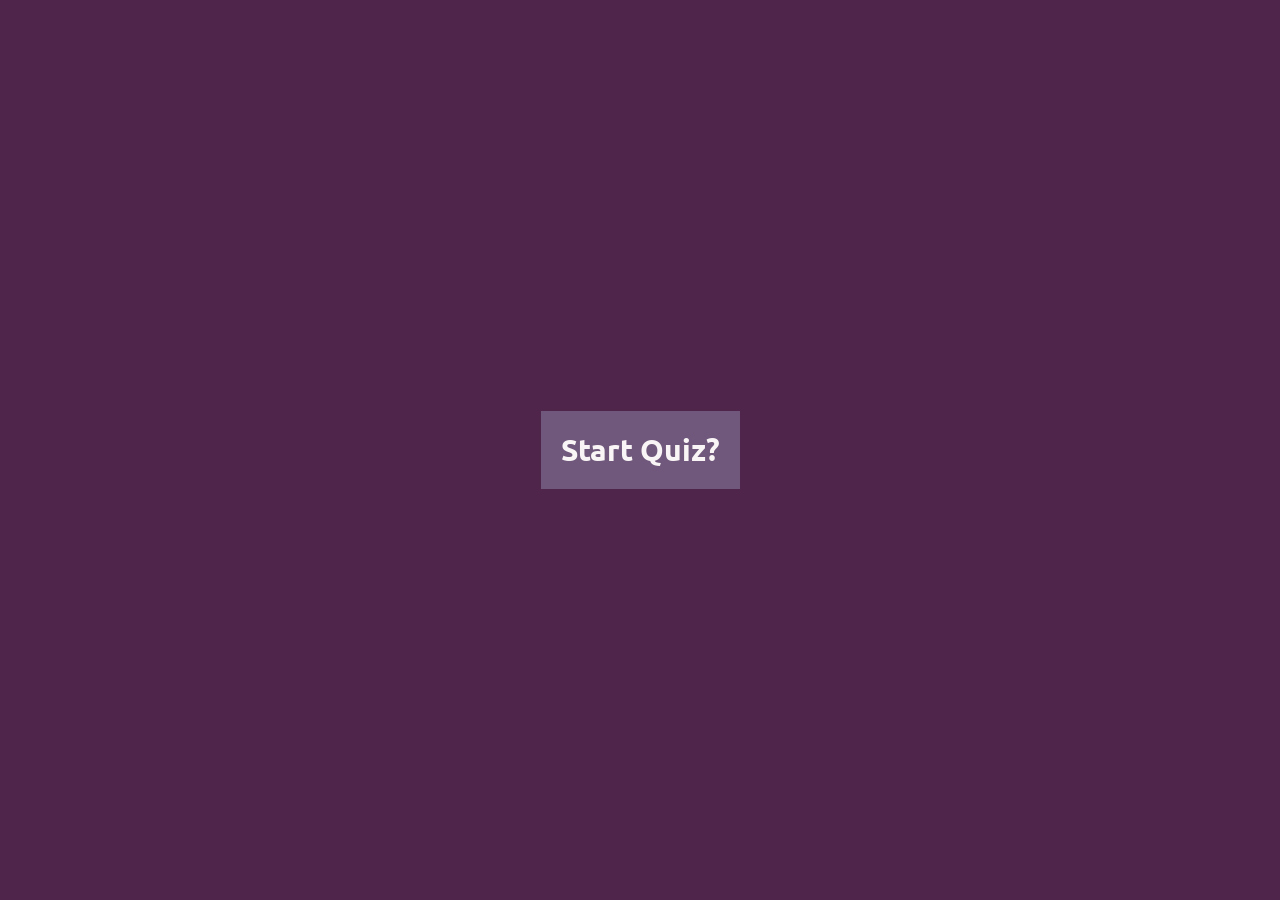
<file: index.html>
<!DOCTYPE html>
<html lang="en">
<head>
    <meta charset="UTF-8">
    <meta http-equiv="X-UA-Compatible" content="IE=edge">
    <meta name="viewport" content="width=device-width, initial-scale=1.0">
    <title>Document</title>
    <link rel="stylesheet" href="style.css">
    <link rel="stylesheet" href="https://pro.fontawesome.com/releases/v5.10.0/css/all.css" integrity="sha384-AYmEC3Yw5cVb3ZcuHtOA93w35dYTsvhLPVnYs9eStHfGJvOvKxVfELGroGkvsg+p" crossorigin="anonymous"/>
    <link rel="preconnect" href="https://fonts.googleapis.com">
<link rel="preconnect" href="https://fonts.gstatic.com" crossorigin>
<link href="https://fonts.googleapis.com/css2?family=Oswald&display=swap" rel="stylesheet">
<link rel="preconnect" href="https://fonts.googleapis.com">
<link rel="preconnect" href="https://fonts.gstatic.com" crossorigin>
<link href="https://fonts.googleapis.com/css2?family=Oswald&family=Ubuntu:wght@300&display=swap" rel="stylesheet">

</head>
<body>







<div class="mainContainer">
    <div class="quizContainer" id="quizCont">

        <section class="header">
            <div class="upperhead">
                <div class="info">
                    
                </div>
    
                <div class="page">
                    <h3 id="pagenum">1/5</h3>
                </div>
            </div>

            <div class="lowerhead">
                <h1>HTML QUIZ</h1>
            </div>
            
        </section>

        <section class="body">
            <div class="question">
                <h2 id="question">What is the full formula of HTML?</h2>
            </div>
            <div class="options">
                <li class="answers">Hyper text Markup language</li>
                <li class="answers">Hyper text Markup language</li>
                <li class="answers">Hyper text Markup language</li>
                <li class="answers">Hyper text Markup language</li>
            </div>

        </section>

        <section class="footer">
            <button class="button-68" role="button" onclick="nextfunc(this)" id="thenextbtn">Next</button>
            <div class="timer"><h4 >00: </h4><h4 id="seconds">60</h4></div>
        </section>
    </div>

    <button id="startquizbtn" onclick="startquizfunc(this)">Start Quiz?</button>

    <div class="resultCont" id="theResultCont">
        <table>
    
            <tr>
                <th>Correct Answers</th>
                <td id="correctAnswer">email</td>
            </tr>
            <tr>
                <th>Wrong Answers</th>
                <td id="wrongAnswer">email</td>
            </tr>
            <tr>
                <th>Marks Gained</th>
                <td id="marksGained">email</td>
            </tr>
            <tr>
                <th>Total Marks</th>
                <td>10</td>
            </tr>
            <tr>
                <td>
                    <a class="button-68" href="">Retry</a>
                </td>
            </tr>
        </table>
    </div>





</div>



</body>
<script src="app.js"></script>
</html>
</file>
<file: style.css>
:root{
    --ltpurple: #C8B8DB;
    --purple: #50254C;
    --violet: #70587C;
    --snow: #F9F4F5;
    
}

*{
    margin: 0;
    padding: 0;
    box-sizing: border-box;
    font-family: 'Ubuntu', sans-serif;
    
}
.mainContainer{
    width: 100%;
    height: 100vh;
    display: flex;
    justify-content: center;
    align-items: center;
    background-color: var(--purple);
    color:var(--snow);


}
.quizContainer{
    width: 80%;
    border: 4px solid var(--ltpurple);
    padding: 20px;
    display: none;
    
}

/* HEADER /////////////////////// */

.upperhead{
    display: flex;
    justify-content: space-between;
    margin-bottom: 30px;
}
.info{
    display: flex;
    flex-direction: column;
}
.info > div{
    display: flex;
    
}
.info h3{
    margin-right: 10px;
}
.lowerhead h1{
    text-align: center;
    font-size: 40px;
    
}

/* BODY //////////////////// */

.question{
    text-align: center;
    border: 1px solid black;
    margin: 5px 0 25px 0;
    padding: 15px 20px;
    border-radius: 25px;
    background-color: var(--ltpurple);
    color: black;
}
.options{
    margin: 10px 0;
    /* border: 1px solid black; */
    display: flex;
    flex-direction: row;
    flex-wrap: wrap;
    justify-content: space-between;
    color: black;
}
.options li{
    width: 45%;
    background-color: var(--ltpurple);
    display: flex;
    flex-direction: row;
    flex-wrap: wrap;
    margin: 5px 0;
    border: 1px solid black;
    border-radius: 20px;
    padding: 10px 10px;
    /*for aligning text*/
    display: flex;
    justify-content: center;
    font-size: 20px;
    font-weight: bolder;
    transition: all 0.2s;
    /* font-family: sans-serif; */
}
.options li:hover{
    transform: scale(1.1);
    color: var(--violet);
    cursor: pointer;
}

/* FOOTER/////////// */
.footer{
    /* border: 1px solid black; */
    display: flex;
    align-items: center;
    justify-content: center;
    flex-direction: column;
    margin: 20px 0 0 0;

}
.timer{
    display: flex;
}


/* CSS */
.button-68 {
  appearance: none;
  backface-visibility: hidden;
  background-color: var(--violet);
  border-radius: 8px;
  border-style: none;
  box-shadow: rgba(39, 174, 96, .15) 0 4px 9px;
  box-sizing: border-box;
  color: #fff;
  cursor: pointer;
  display: inline-block;
  font-family: Inter,-apple-system,system-ui,"Segoe UI",Helvetica,Arial,sans-serif;
  font-size: 21px;
  font-weight: 600;
  letter-spacing: normal;
  line-height: 1;
  outline: none;
  overflow: hidden;
  padding: 13px 20px;
  position: relative;
  text-align: center;
  text-decoration: none;
  transform: translate3d(0, 0, 0);
  transition: all .3s;
  user-select: none;
  -webkit-user-select: none;
  touch-action: manipulation;
  vertical-align: top;
  white-space: nowrap;
  margin-bottom: 10px;
  width: 160px;
}

.button-68:hover {
  background-color:black;
  color: var(--violet);
  opacity: 1;
  transform: translateY(0);
  transition-duration: .35s;
}

.button-68:active {
  transform: translateY(2px);
  transition-duration: .35s;
}

.button-68:hover {
  box-shadow: rgba(39, 174, 96, .2) 0 6px 12px;
}

/* STart btn */

#startquizbtn{
    padding: 20px;
    font-size: 30px;
    background-color: var(--violet);
    color: var(--snow);
    outline: none;
    font-weight: bold;
    cursor: pointer;
    transition: all 0.3s;
    border: none;
    /* display: none; */
}
#startquizbtn:hover{
    background-color: black;
    color: var(--purple);
    transform: scale(1.1);
}

/* RESULTS CONTiner  */
.resultCont{
    font-size: 25px;
   text-align: left;
   display: none;
}

/* REGISTRATION
 */
 .registration{
     
     width: 40%;
     border: 5px solid var(--ltpurple);
     padding: 20px;
     font-size: 26px;
     display: flex;
     flex-direction: column;
 }
 
 .registration input{
     /* display: inline; */
     /* text-align: right; */
     margin: 10px 0 10px 0;
     padding: 5px;
     font-size: 18px;
     border: none;
    
 }
 .registration input:focus{
     outline: none;
     border: none;

 }
.resultCont th{
    padding: 5px;
    padding-right: 40px;
}
@media screen and (max-width: 596px){
    .options li{
        font-size: 15px;
        width: 47%;
    }
    .resultCont{
        font-size: 17px;
    }
}
</file>
